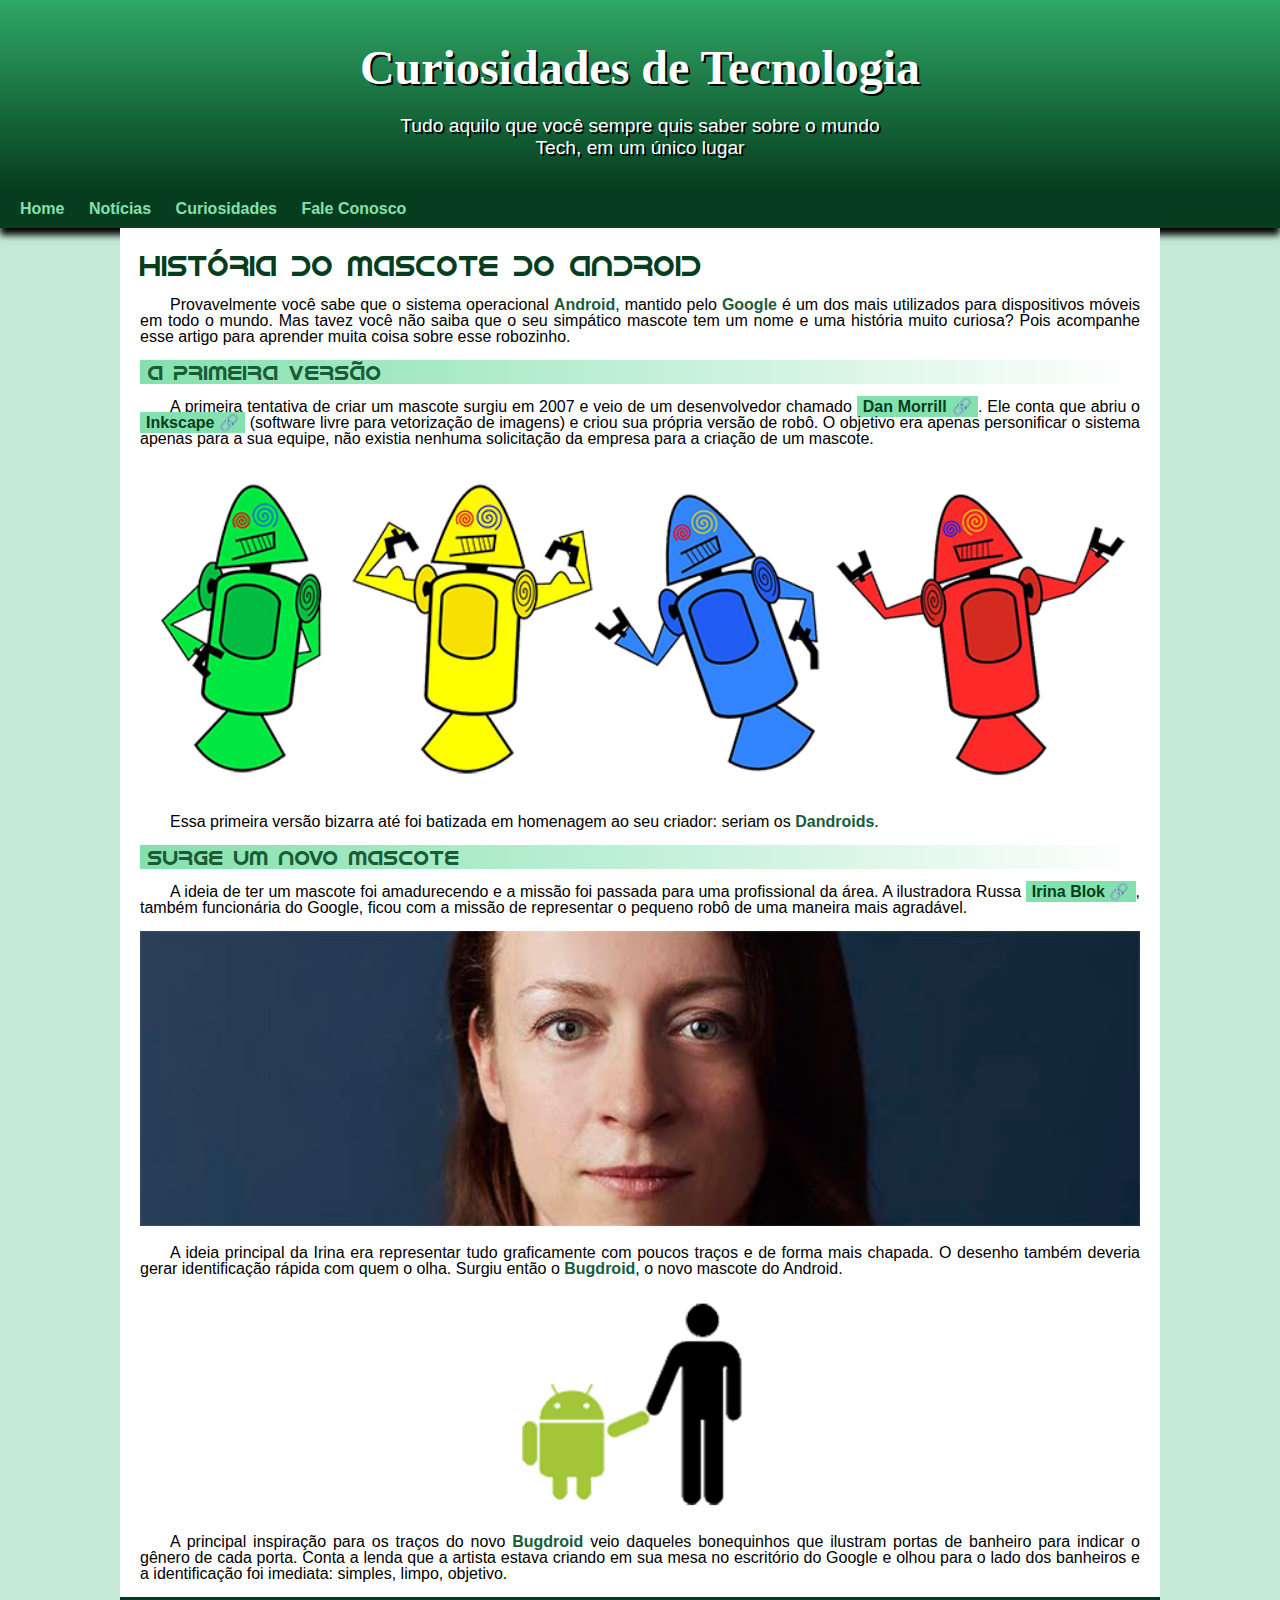
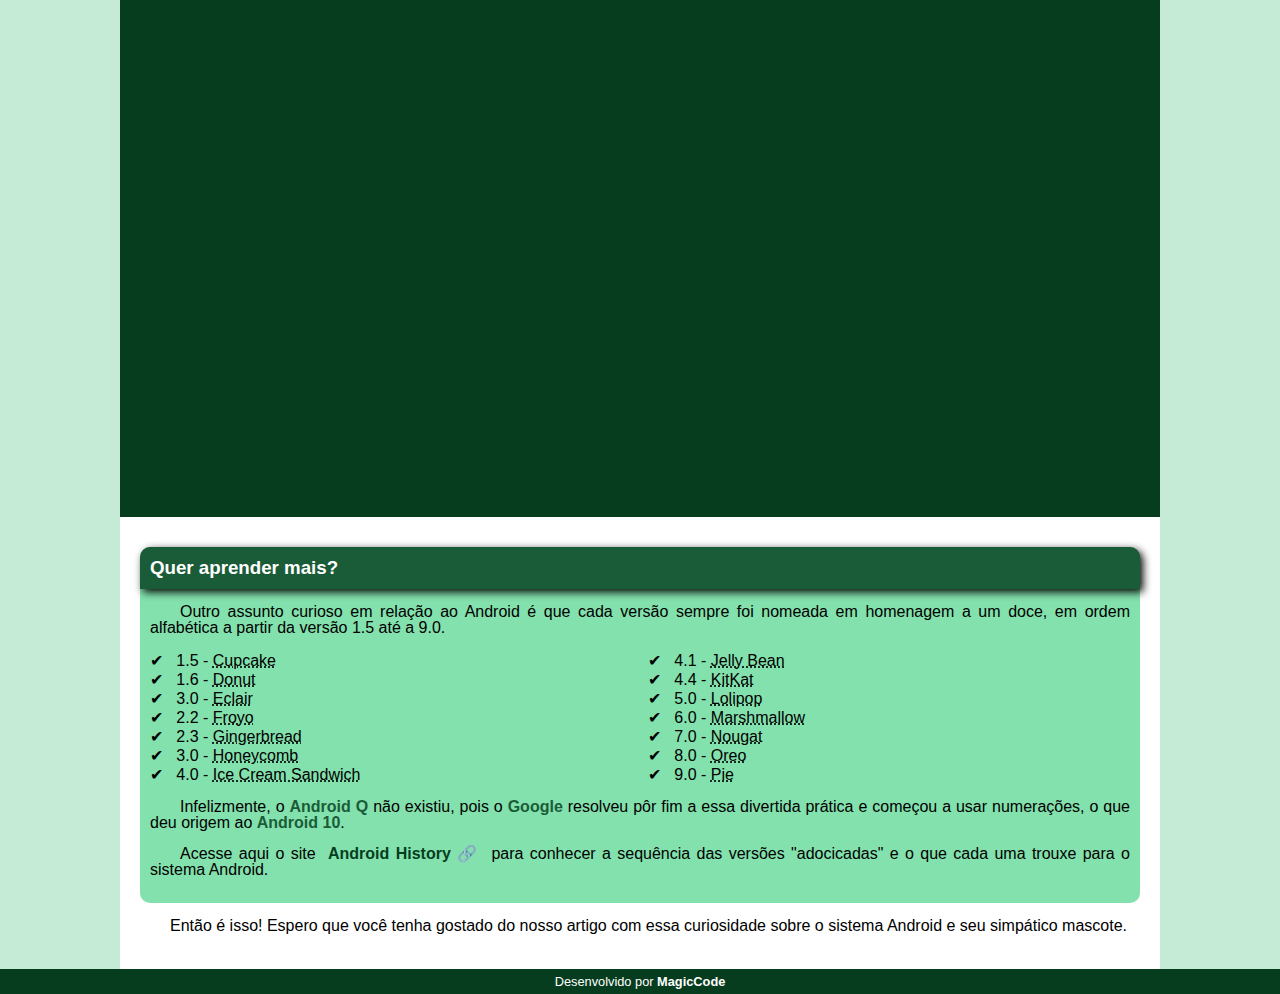
<file: html/desafios/index.html>
<!DOCTYPE html>
<html lang="pt-br">
<head>
    <meta charset="UTF-8">
    <meta name="viewport" content="width=device-width, initial-scale=1.0">
    <title>Como surgiu o mascote do androide?
    </title>
    <link rel="shortcut icon" href="pacote-projeto-d010/imagens/favicon.ico" type="image/x-icon">
    <link rel="stylesheet" href="pacote-projeto-d010/estilo/estilo.css">

</head>
<body>
    <header><h1>Curiosidades de Tecnologia</h1>
        <p>Tudo aquilo que você sempre quis saber sobre o mundo Tech,
             em um único lugar
        </p>
    </header>
    <nav> <a href="#">Home</a>
            <a href="#">Notícias</a>
            <a href="#">Curiosidades</a>
            <a href="#">Fale Conosco</a>
    </nav>
        
    
    
    <main> 
        <h1>História do Mascote do Android</h1>

        <p>
            Provavelmente você sabe que o sistema operacional <strong>Android</strong>, mantido pelo <strong>Google</strong> é um dos mais utilizados para dispositivos móveis em todo o mundo. Mas tavez você não saiba que o seu simpático mascote tem um nome e uma história muito curiosa? Pois acompanhe esse artigo para aprender muita coisa sobre esse robozinho.
        </p>

        <h2>
            A primeira versão
        </h2>

        <p>
            A primeira tentativa de criar um mascote surgiu em 2007 e veio de um desenvolvedor chamado <a href="https://androidcommunity.com/dan-morrill-shows-us-the-android-mascot-that-almost-was-20130103/" target="_blank" class="externo">Dan Morrill</a>. Ele conta que abriu o <a href="https://pt.wikipedia.org/wiki/Inkscape" target="_blank" class="externo">Inkscape</a> (software livre para vetorização de imagens) e criou sua própria versão de robô. O objetivo era apenas personificar o sistema apenas para a sua equipe, não existia nenhuma solicitação da empresa para a criação de um mascote.
        </p>
        <picture>
            <source media="(max-width: 600px )" srcset="pacote-projeto-d010/imagens/dan-droids-pq.png">
            <img src="pacote-projeto-d010/imagens/dan-droids.png" alt="primeiro mascote do androide">
        </picture>

        <p>
            Essa primeira versão bizarra até foi batizada em homenagem ao seu criador: seriam os <strong>Dandroids</strong>.
        </p>

        <h2>
            Surge um novo mascote
        </h2>

        <p>
            A ideia de ter um mascote foi amadurecendo e a missão foi passada para uma profissional da área. A ilustradora Russa <a href="https://www.irinablok.com/" target="_blank" class="externo">Irina Blok</a>, também funcionária do Google, ficou com a missão de representar o pequeno robô de uma maneira mais agradável.
        </p>
        <picture>
            <source media="(max-width: 600px)" srcset="pacote-projeto-d010/imagens/irina-blok-pq.jpg">
            <img src="pacote-projeto-d010/imagens/irina-blok.jpg" alt="Irina Blok, criadora do Bugdroid">
        </picture>

        
        <p>
    
            A ideia principal da Irina era representar tudo graficamente com poucos traços e de forma mais chapada. O desenho também deveria gerar identificação rápida com quem o olha. Surgiu então o <strong>Bugdroid</strong>, o novo mascote do Android.
    
        </p>
        

        <img src="pacote-projeto-d010/imagens/bugdroid.png" class="pequena" alt="Bugdroid">
        
        <p>
            A principal inspiração para os traços do novo <strong>Bugdroid</strong> veio daqueles bonequinhos que ilustram portas de banheiro para indicar o gênero de cada porta. Conta a lenda que a artista estava criando em sua mesa no escritório do Google e olhou para o lado dos banheiros e a identificação foi imediata: simples, limpo, objetivo.
        </p>
        <div class="video">
            <iframe width="560" height="315" src="https://www.youtube.com/embed/l2UDgpLz20M?si=wS0CNlLv8qPjlUXa" title="YouTube video player" frameborder="0" allow="accelerometer; autoplay; clipboard-write; encrypted-media; gyroscope; picture-in-picture; web-share" referrerpolicy="strict-origin-when-cross-origin" allowfullscreen></iframe>
        </div>

        
        
        <aside> 
            <h3>
                Quer aprender mais?
            </h3> 

            <p>
                Outro assunto curioso em relação ao Android é que cada versão sempre foi nomeada em homenagem a um doce, em ordem alfabética a partir da versão 1.5 até a 9.0.
            </p>

            <ul>
                <li>
                    1.5 - <abbr title="Bolo de copo">Cupcake</abbr>
                </li>
                <li>
                    1.6 - <abbr title="Rosquinha">Donut</abbr>
                </li>
                <li>
                    3.0 - <abbr title="Bomba">Eclair</abbr>
                </li>
                <li>
                    2.2 - <abbr title="Iogurte congelado">Froyo</abbr>
                </li>
                <li>
                    2.3 - <abbr title="Biscoito de Gengibre">Gingerbread</abbr>
                </li>
                <li>
                    3.0 - <abbr title="Favo de mel">Honeycomb</abbr>
                </li>
                <li>
                    4.0 - <abbr title="Sanduiche de sorvete">Ice Cream Sandwich</abbr>
                </li>
                <li>
                    4.1 - <abbr title="Jujuba">Jelly Bean</abbr>
                </li>
                <li>
                    4.4 - <abbr title="KitKat">KitKat</abbr>
                </li>
                <li>
                    5.0 - <abbr title="Pirulito">Lolipop</abbr>
                </li>
                <li>
                    6.0 - <abbr title="Marshmallow">Marshmallow</abbr>
                </li>
                <li>
                    7.0 - <abbr title="Torrone">Nougat</abbr>
                </li>
                <li>
                    8.0 - <abbr title="Oreo">Oreo</abbr>
                </li>
                <li>
                    9.0 - <abbr title="Torta">Pie</abbr>
                </li>
            </ul>

            <p>
                Infelizmente, o <strong>Android Q </strong>não existiu, pois o <strong>Google</strong> resolveu pôr fim a essa divertida prática e começou a usar numerações, o que deu origem ao <strong>Android 10</strong>.
            </p>

            <p>
                Acesse aqui o site <a href="https://www.android.com/intl/pt_br/what-is-android/" target="_blank" class="externo">Android History</a> para conhecer a sequência das versões "adocicadas" e o que cada uma trouxe para o sistema Android.
            </p>
        </aside>
        <p>
            Então é isso! Espero que você tenha gostado do nosso artigo com essa curiosidade sobre o sistema Android e seu simpático mascote.
        </p>
            
        

    </main>
    <footer>
        <p>Desenvolvido por <strong>MagicCode</strong>
        </p>
    </footer>
    
</body>
</html>
</file>
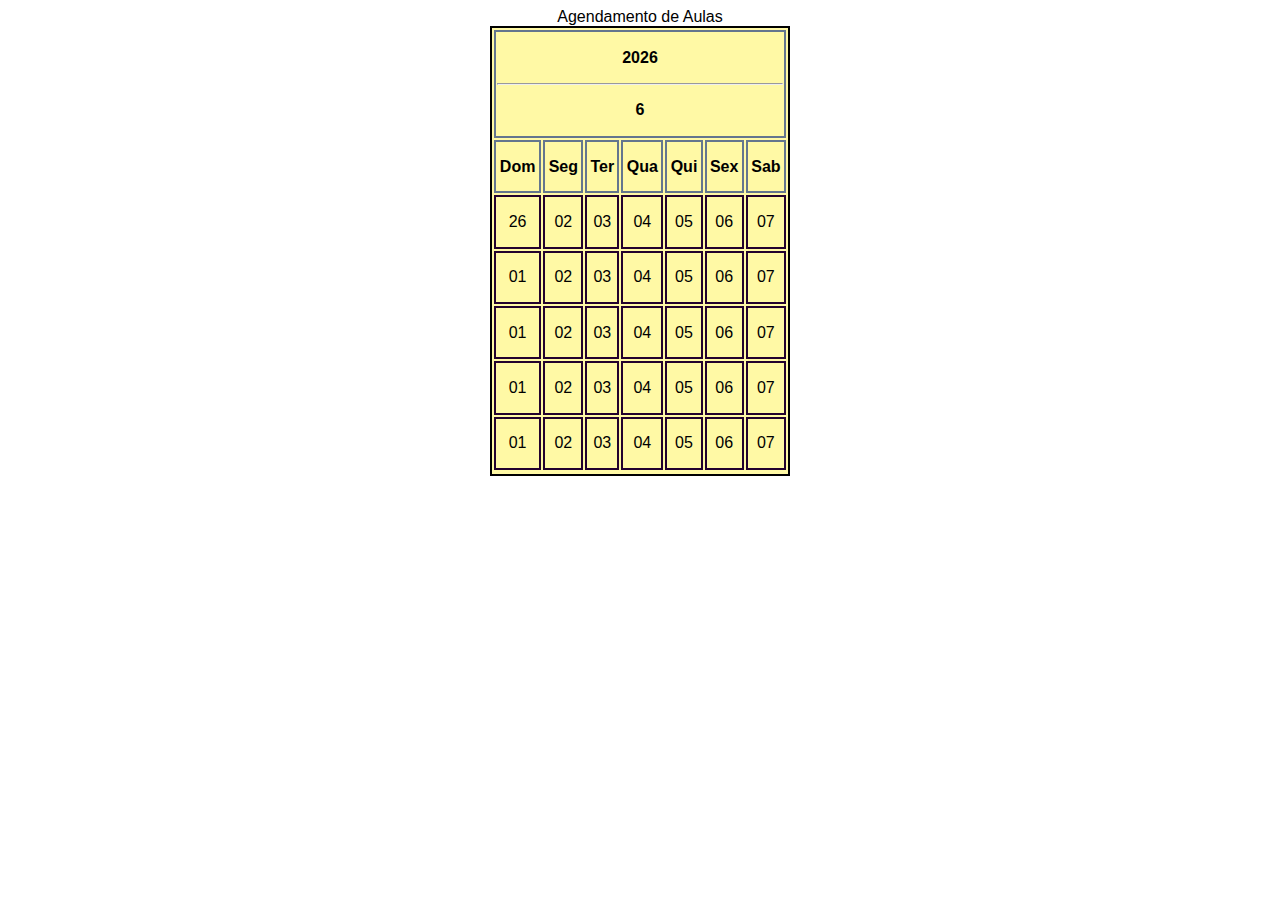
<file: html/yogaclub/agendamento/agendamento.html>
<!DOCTYPE html>
<html lang="pt-br">
<head>
    <meta charset="UTF-8">
    <meta name="viewport" content="width=device-width, initial-scale=1.0">
    <title>Agendamento de aulas</title>
    <link rel="stylesheet" href="agenda.css">
</head>
<body>
    <table>
        <caption>
            Agendamento de Aulas 
        </caption>
        <thead>
            <tr>
                <th colspan="7n">
                    <p id="ano">Ano</p>
                    <hr>
                    <p id="mes">Mês</p>
                </th>
            </tr>
            
        </thead>
        <tbody>
            <tr id="sem">
                <th>Dom</th>
                <th>Seg</th>
                <th>Ter</th>
                <th>Qua</th>
                <th>Qui</th>
                <th>Sex</th>
                <th>Sab</th>
            </tr>
            <tr id="sem1">
                <td id="s1d1">01</td>
                <td id="s1d2">02</td>
                <td id="s1d3">03</td>
                <td id="s1d4">04</td>
                <td id="s1d5">05</td>
                <td id="s1d6">06</td>
                <td id="s1d7">07</td>
            </tr>
            <tr id="sem2">
                <td id="s2d1">01</td>
                <td id="s2d2">02</td>
                <td id="s2d3">03</td>
                <td id="s2d4">04</td>
                <td id="s2d5">05</td>
                <td id="s2d6">06</td>
                <td id="s2d7">07</td>
            </tr>
            <tr id="sem3">
                <td id="s3d1">01</td>
                <td id="s3d2">02</td>
                <td id="s3d3">03</td>
                <td id="s3d4">04</td>
                <td id="s3d5">05</td>
                <td id="s3d6">06</td>
                <td id="s3d7">07</td>
            </tr>
            <tr id="sem4">
                <td id="s4d1">01</td>
                <td id="s4d2">02</td>
                <td id="s4d3">03</td>
                <td id="s4d4">04</td>
                <td id="s4d5">05</td>
                <td id="s4d6">06</td>
                <td id="s4d7">07</td>
            </tr>
            <tr id="sem5">
                <td id="s5d1">01</td>
                <td id="s5d2">02</td>
                <td id="s5d3">03</td>
                <td id="s5d4">04</td>
                <td id="s5d5">05</td>
                <td id="s5d6">06</td>
                <td id="s5d7">07</td>
            </tr>

        </tbody>
        <tfoot>

        </tfoot>
    </table>
    <script src="agenda.js"></script>
</body>
</html>
</file>
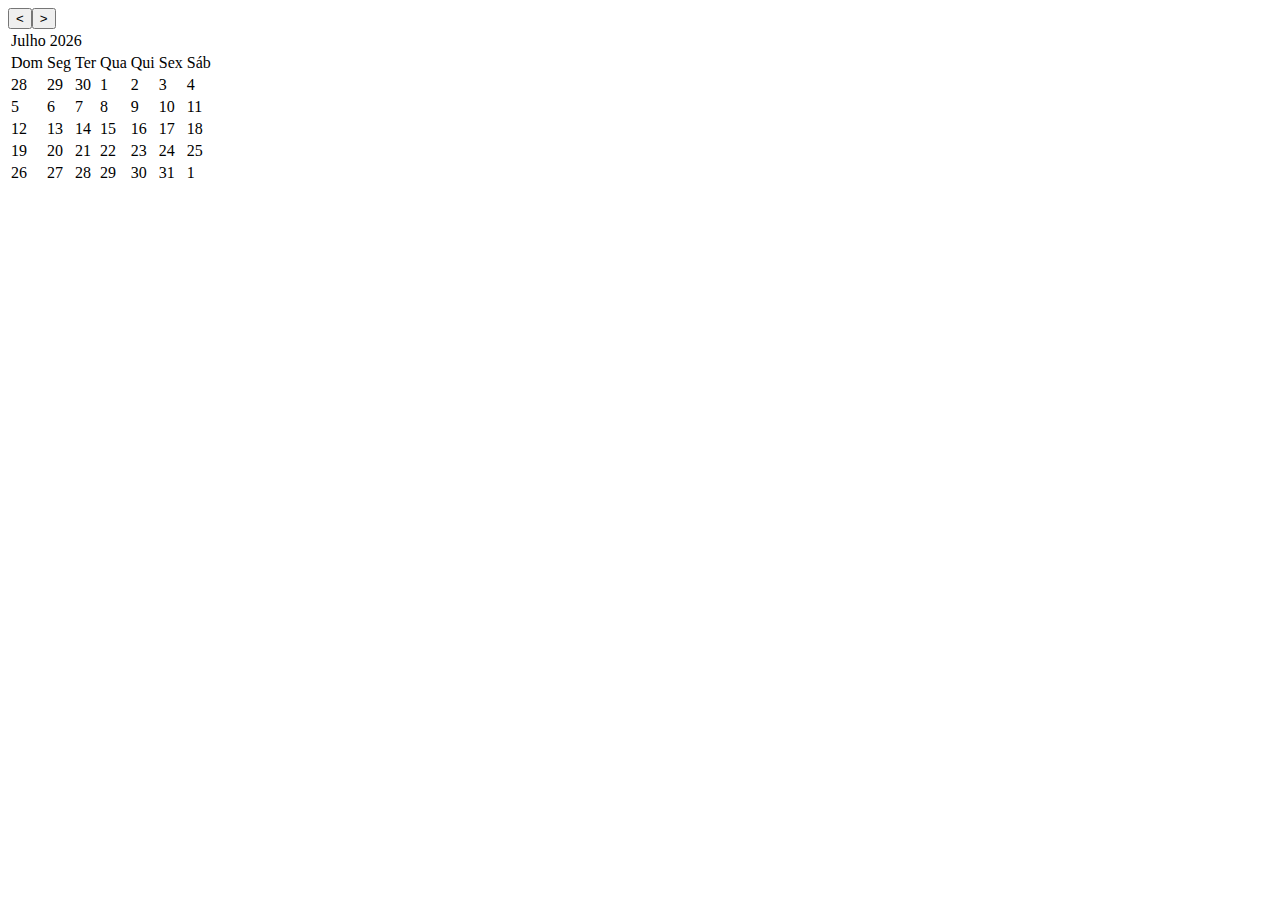
<file: html/yogaclub/agendamento2/agendamento.html>
<!DOCTYPE html>
<html lang="pt-br">
<head>
    <meta charset="UTF-8">
    <meta name="viewport" content="width=device-width, initial-scale=1.0">
    <title>Calendário</title>
    <script src="stile.css"></script>
</head>
<body>
    <div id="calendario"></div>
    <script src="script.js"></script>
    
</body>
</html>
</file>
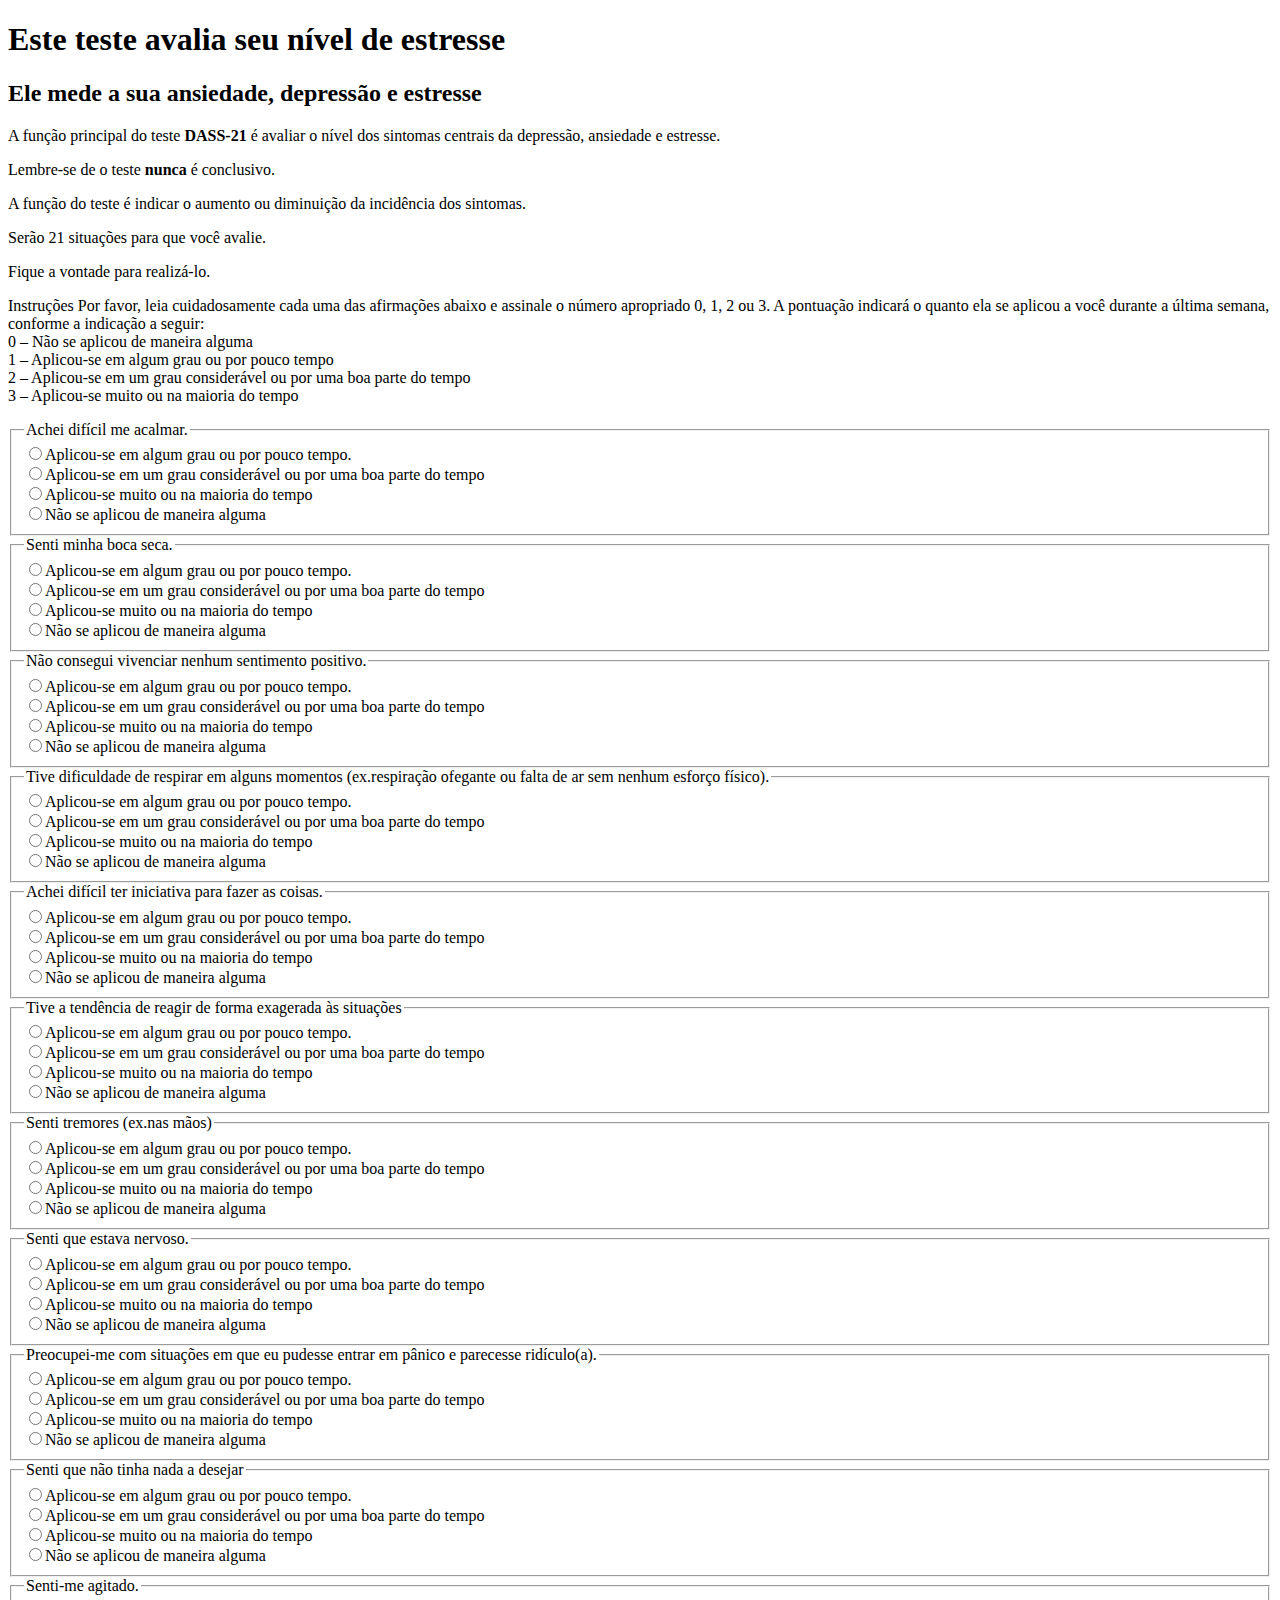
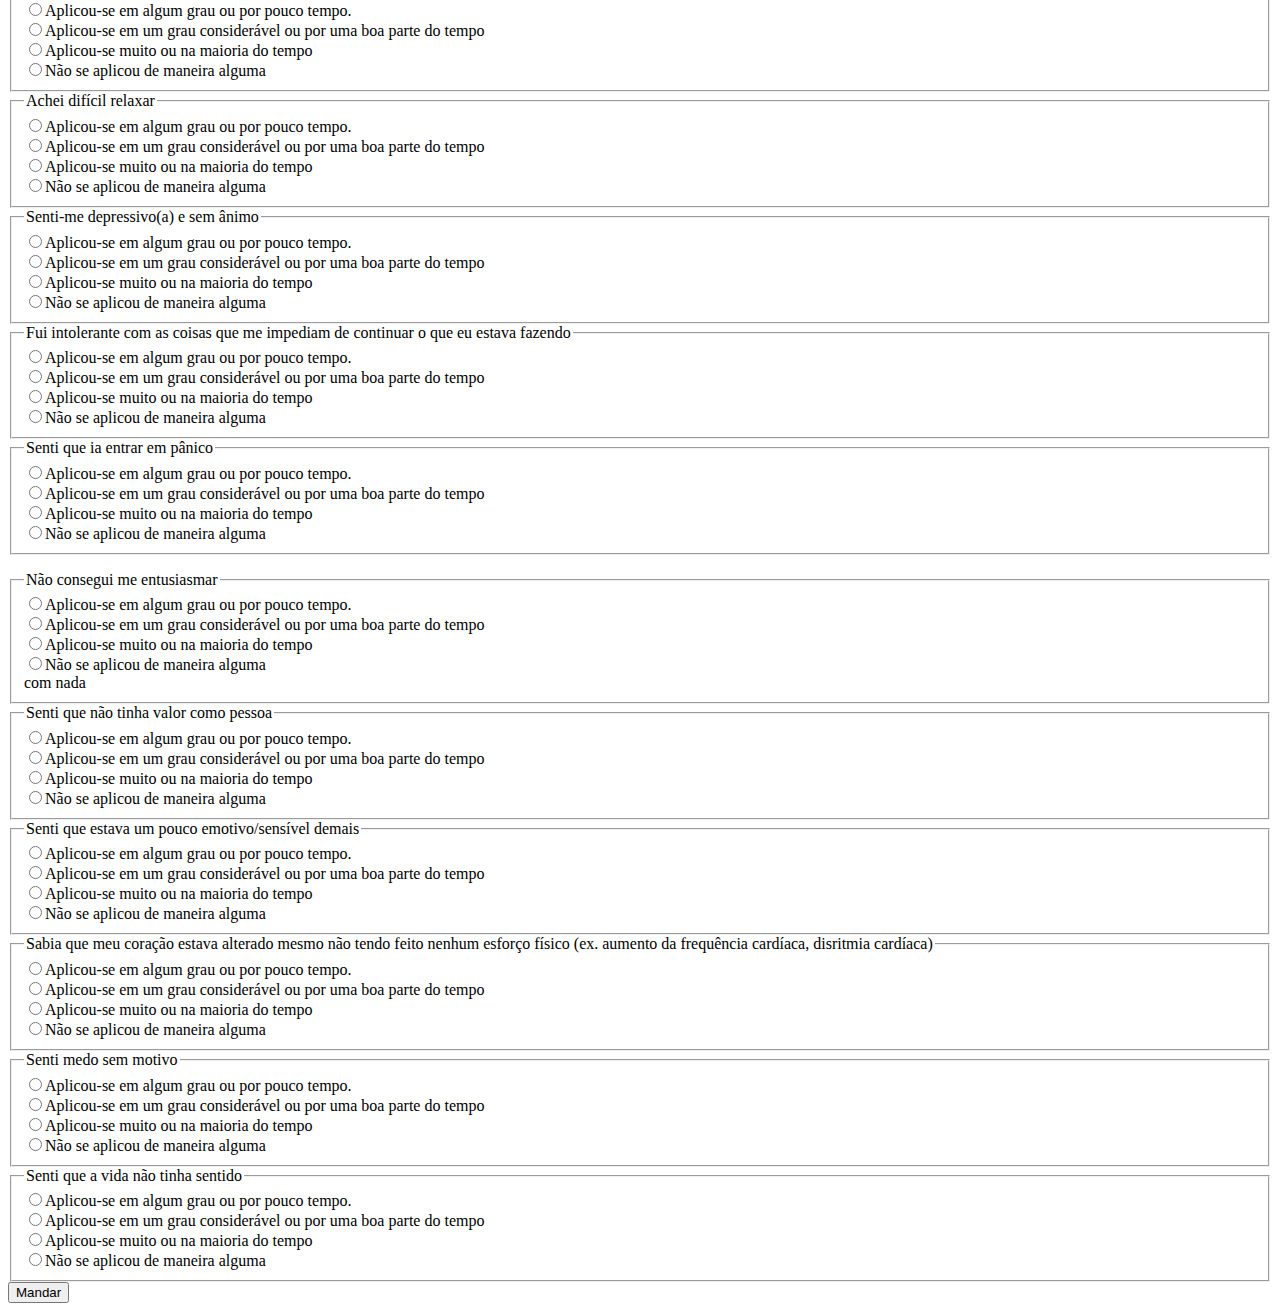
<file: html/yogaclub/estresse/teste-de-estresse.html>
<!DOCTYPE html>
<html lang="pt-br">
<head>
    <meta charset="UTF-8">
    <meta name="viewport" content="width=
    , initial-scale=1.0">
    <title>Avalie o quanto o Yoga atua sobre seu estresse</title>
    <link rel="stylesheet" href="estresse.css">
</head>
<body>
    <header> <!--Formulário de Estresse-->
        <h1>Este teste avalia seu nível de estresse</h1>
        <h2>
            Ele mede a  sua ansiedade, depressão e estresse
        </h2>
    </header>
    <nav>

    </nav>
    <main>
        <section>
            <p>
                A função principal do teste <strong>DASS-21</strong> é avaliar o nível dos sintomas centrais da depressão, ansiedade e estresse. 
            </p>
        </section>
        <form action="" method="post">
            <p>Lembre-se de o teste <strong>nunca</strong> é conclusivo.</p>
            <p>
                A função do teste é indicar o aumento ou diminuição da incidência dos sintomas.
            </p>
            <p>
                Serão 21 situações para que você avalie.
            </p>
            <p>
                Fique a vontade para realizá-lo. 
            </p>
            <p>
                Instruções
                
                Por favor, leia cuidadosamente cada uma das afirmações abaixo e assinale o número apropriado 0, 1, 2 ou 3. A pontuação indicará o quanto ela se aplicou a você durante a última semana, conforme a indicação a seguir: <br>
                
                0 – Não se aplicou de maneira alguma <br>

                1 – Aplicou-se em algum grau ou por pouco tempo <br>

                2 – Aplicou-se em um grau considerável ou por uma boa parte do tempo <br>

                3 – Aplicou-se muito ou na maioria do tempo
            </p>
                
            <fieldset> <!--Primeiro campo-->
                <legend>
                    <label for="dass01">Achei difícil me acalmar.</label>
                </legend>
                <input type="radio" name="dass01" value="1">Aplicou-se em algum grau ou por pouco tempo.<br>
                <input type="radio" name="dass01" value="2">Aplicou-se em um grau considerável ou por uma boa parte do tempo<br>
                <input type="radio" name="dass01" value="3">Aplicou-se muito ou na maioria do tempo<br>
                <input type="radio" name="dass01" value="0">Não se aplicou de maneira alguma<br>
            </fieldset>
            <fieldset> <!--Segundo Campo-->
                    <legend>
                        <label for="dass02">Senti minha boca seca.</label>
                    </legend>
                    <input type="radio" name="dass02" value="1">Aplicou-se em algum grau ou por pouco tempo.<br>
                    <input type="radio" name="dass02" value="2">Aplicou-se em um grau considerável ou por uma boa parte do tempo<br>
                    <input type="radio" name="dass02" value="3">Aplicou-se muito ou na maioria do tempo<br>
                    <input type="radio" name="dass02" value="0">Não se aplicou de maneira alguma<br>
            </fieldset> 
            <fieldset> <!--Terceiro campo-->
                <legend>
                        <label for="dass03">Não consegui vivenciar nenhum sentimento positivo.</label>
                </legend>
                <input type="radio" name="dass03" value="1">Aplicou-se em algum grau ou por pouco tempo.<br>
                <input type="radio" name="dass03" value="2">Aplicou-se em um grau considerável ou por uma boa parte do tempo<br>
                <input type="radio" name="dass03" value="3">Aplicou-se muito ou na maioria do tempo<br>
                <input type="radio" name="dass03" value="0">Não se aplicou de maneira alguma<br>
            
            </fieldset>   
            <fieldset> <!--Quarto campo-->
                <legend>
                        <label for="dass04">
                            Tive dificuldade de respirar em alguns momentos (ex.respiração ofegante ou falta de ar sem nenhum esforço físico).
                        </label>
                </legend>
                <input type="radio" name="dass04" value="1">Aplicou-se em algum grau ou por pouco tempo.<br>
                <input type="radio" name="dass04" value="2">Aplicou-se em um grau considerável ou por uma boa parte do tempo<br>
                <input type="radio" name="dass04" value="3">Aplicou-se muito ou na maioria do tempo<br>
                <input type="radio" name="dass04" value="0">Não se aplicou de maneira alguma<br>
            </fieldset> 
            <fieldset> <!--Quinto campo-->
                <legend>
                    <label for="dass05">
                         Achei difícil ter iniciativa para fazer as coisas.
                        
                    </label>
                </legend>
                    <input type="radio" name="dass05" value="1">Aplicou-se em algum grau ou por pouco tempo.<br>
                    <input type="radio" name="dass05" value="2">Aplicou-se em um grau considerável ou por uma boa parte do tempo<br>
                    <input type="radio" name="dass05" value="3">Aplicou-se muito ou na maioria do tempo<br>
                    <input type="radio" name="dass05" value="0">Não se aplicou de maneira alguma<br>
            </fieldset>
            <fieldset> <!--Sexto campo-->
                <legend>
                    <label for="dass06">
                        Tive a tendência de reagir de forma exagerada às situações
                    </label>
                </legend>
                    <input type="radio" name="dass06" value="1">Aplicou-se em algum grau ou por pouco tempo.<br>
                    <input type="radio" name="dass06" value="2">Aplicou-se em um grau considerável ou por uma boa parte do tempo<br>
                    <input type="radio" name="dass06" value="3">Aplicou-se muito ou na maioria do tempo<br>
                    <input type="radio" name="dass06" value="0">Não se aplicou de maneira alguma<br>
            </fieldset>  
            <fieldset> <!--Sétimo campo-->
                <legend>
                    <label for="dass07">
                        Senti tremores (ex.nas mãos)
                    </label>
                </legend>    
                    <input type="radio" name="dass07" value="1">Aplicou-se em algum grau ou por pouco tempo.<br>
                    <input type="radio" name="dass07" value="2">Aplicou-se em um grau considerável ou por uma boa parte do tempo<br>
                    <input type="radio" name="dass07" value="3">Aplicou-se muito ou na maioria do tempo<br>
                    <input type="radio" name="dass07" value="0">Não se aplicou de maneira alguma<br>
            </fieldset>
            <fieldset> <!--Oitavo campo-->
                <legend>
                    <label for="dass08">
                         Senti que estava nervoso.
                    </label>
                </legend>
                    <input type="radio" name="dass08" value="1">Aplicou-se em algum grau ou por pouco tempo.<br>
                    <input type="radio" name="dass08" value="2">Aplicou-se em um grau considerável ou por uma boa parte do tempo<br>
                    <input type="radio" name="dass08" value="3">Aplicou-se muito ou na maioria do tempo<br>
                    <input type="radio" name="dass08" value="0">Não se aplicou de maneira alguma<br>
            </fieldset>  
            <fieldset> <!--Nono campo-->
                <legend>
                    <label for="dass09">
                        Preocupei-me com situações em que eu pudesse entrar em pânico e parecesse ridículo(a).
                        
                    </label>
                </legend>
                <input type="radio" name="dass09" value="1">Aplicou-se em algum grau ou por pouco tempo.<br>
                <input type="radio" name="dass09" value="2">Aplicou-se em um grau considerável ou por uma boa parte do tempo<br>
                <input type="radio" name="dass09" value="3">Aplicou-se muito ou na maioria do tempo<br>
                <input type="radio" name="dass09" value="0">Não se aplicou de maneira alguma<br>
            </fieldset>
            <fieldset> <!--Décimo campo-->
                <legend>
                    <label for="dass10">
                        Senti que não tinha nada a desejar
                    </label>
                </legend>
                <input type="radio" name="dass10" value="1">Aplicou-se em algum grau ou por pouco tempo.<br>
                <input type="radio" name="dass10" value="2">Aplicou-se em um grau considerável ou por uma boa parte do tempo<br>
                <input type="radio" name="dass10" value="3">Aplicou-se muito ou na maioria do tempo<br>
                <input type="radio" name="dass10" value="0">Não se aplicou de maneira alguma<br>
            </fieldset>   
            <fieldset> <!--Décimo primeiro campo-->
                <legend>
                    <label for="dass11">
                        Senti-me agitado.
                    </label>
                </legend>
                <input type="radio" name="dass11" value="1">Aplicou-se em algum grau ou por pouco tempo.<br>
                <input type="radio" name="dass11" value="2">Aplicou-se em um grau considerável ou por uma boa parte do tempo<br>
                <input type="radio" name="dass11" value="3">Aplicou-se muito ou na maioria do tempo<br>
                <input type="radio" name="dass11" value="0">Não se  aplicou de maneira alguma<br>
            </fieldset>                
            <fieldset> <!--Décimo segundo campo-->
                <legend>
                    <label for="dass12">
                        Achei difícil relaxar
                    </label>
                </legend>
                <input type="radio" name="dass12" value="1">Aplicou-se em algum grau ou por pouco tempo.<br>
                <input type="radio" name="dass12" value="2">Aplicou-se em um grau considerável ou por uma boa parte do tempo<br>
                <input type="radio" name="dass12" value="3">Aplicou-se muito ou na maioria do tempo<br>
                <input type="radio" name="dass12" value="0">Não se aplicou de maneira alguma<br>
                
            </fieldset>                
            <fieldset><!--Décimo terceiro campo-->
                <legend>
                    <label for="dass13">
                        Senti-me depressivo(a) e sem ânimo
                    </label>
                </legend>
                <input type="radio" name="dass13" value="1">Aplicou-se em algum grau ou por pouco tempo.<br>
                <input type="radio" name="dass13" value="2">Aplicou-se em um grau considerável ou por uma boa parte do tempo<br>
                <input type="radio" name="dass13" value="3">Aplicou-se muito ou na maioria do tempo<br>
                <input type="radio" name="dass13" value="0">Não se aplicou de maneira alguma<br>
            </fieldset>
            <fieldset><!--Décimo quarto campo-->
                <legend>
                    <label for="dass14">
                        Fui intolerante com as coisas que me impediam de continuar o que eu estava fazendo
                    </label>
                </legend>
                <input type="radio" name="dass14" value="1">Aplicou-se em algum grau ou por pouco tempo.<br>
                <input type="radio" name="dass14" value="2">Aplicou-se em um grau considerável ou por uma boa parte do tempo<br>
                <input type="radio" name="dass14" value="3">Aplicou-se muito ou na maioria do tempo<br>
                <input type="radio" name="dass14" value="0">Não se aplicou de maneira alguma<br>
    
            </fieldset>
            <fieldset><!--Décimo quinto campo-->
                <legend>
                    <label for="dass15">
                        Senti que ia entrar em pânico
                    </label>
                </legend>
                <input type="radio" name="dass15" value="1">Aplicou-se em algum grau ou por pouco tempo.<br>
                <input type="radio" name="dass15" value="2">Aplicou-se em um grau considerável ou por uma boa parte do tempo<br>
                <input type="radio" name="dass15" value="3">Aplicou-se muito ou na maioria do tempo<br>
                <input type="radio" name="dass15" value="0">Não se aplicou de maneira alguma<br>
            </fieldset>
            <p>
            <fieldset><!--Décimo sexto campo-->
                <legend>
                    <label for="dass16">
                        Não consegui me entusiasmar 
                    </label>
                </legend>
                <input type="radio" name="dass16" value="1">Aplicou-se em algum grau ou por pouco tempo.<br>
                <input type="radio" name="dass16" value="2">Aplicou-se em um grau considerável ou por uma boa parte do tempo<br>
                <input type="radio" name="dass16" value="3">Aplicou-se muito ou na maioria do tempo<br>
                <input type="radio" name="dass16" value="0">Não se aplicou de maneira alguma<br>com nada
                
            </fieldset>
            <fieldset><!--Décimo sétimo campo-->
              <legend>
                <label for="dass17">
                    Senti que não tinha valor como pessoa
                </label>
              </legend>
            <input type="radio" name="dass17" value="1">Aplicou-se em algum grau ou por pouco tempo.<br>
            <input type="radio" name="dass17" value="2">Aplicou-se em um grau considerável ou por uma boa parte do tempo<br>
            <input type="radio" name="dass17" value="3">Aplicou-se muito ou na maioria do tempo<br>
            <input type="radio" name="dass17" value="0">Não se aplicou de maneira alguma<br>
            </fieldset>
            <fieldset><!--Décimo oitavo campo-->
                <legend>
                    <label for="dass18">
                        Senti que estava um pouco emotivo/sensível demais
                    </label>
                </legend>
                <input type="radio" name="dass18" value="1">Aplicou-se em algum grau ou por pouco tempo.<br>
                <input type="radio" name="dass18" value="2">Aplicou-se em um grau considerável ou por uma boa parte do tempo<br>
                <input type="radio" name="dass18" value="3">Aplicou-se muito ou na maioria do tempo<br>
                <input type="radio" name="dass18" value="0">Não se aplicou de maneira alguma<br>
                
            </fieldset>
            <fieldset><!--Décimo nono campo-->
               <legend>
                   <label for="dass19">
                        Sabia que meu coração estava alterado mesmo não tendo feito nenhum esforço físico (ex. aumento da frequência cardíaca, disritmia cardíaca) 
                   </label>
               </legend>
                <input type="radio" name="dass19" value="1">Aplicou-se em algum grau ou por pouco tempo.<br>
                <input type="radio" name="dass19" value="2">Aplicou-se em um grau considerável ou por uma boa parte do tempo<br>
                <input type="radio" name="dass19" value="3">Aplicou-se muito ou na maioria do tempo<br>
                <input type="radio" name="dass19" value="0">Não se aplicou de maneira alguma<br>
            </fieldset>
            <fieldset><!--Vigésimo campo-->
                <legend>
                    <label for="dass20">
                        Senti medo sem motivo
                    </label>
                </legend>
                <input type="radio" name="dass20" value="1">Aplicou-se em algum grau ou por pouco tempo.<br>
                <input type="radio" name="dass20" value="2">Aplicou-se em um grau considerável ou por uma boa parte do tempo<br>
                <input type="radio" name="dass20" value="3">Aplicou-se muito ou na maioria do tempo<br>
                <input type="radio" name="dass20" value="0">Não se aplicou de maneira alguma<br>
            </fieldset>
            <fieldset><!--Vigèsimo primeiro campo-->
                <legend>
                    <label for="dass21">
                        Senti que a vida não tinha sentido
                    </label>
                </legend>
                <input type="radio" name="dass21" value="1">Aplicou-se em algum grau ou por pouco tempo.<br>
                <input type="radio" name="dass21" value="2">Aplicou-se em um grau considerável ou por uma boa parte do tempo<br>
                <input type="radio" name="dass21" value="3">Aplicou-se muito ou na maioria do tempo<br>
                <input type="radio" name="dass21" value="0">Não se aplicou de maneira alguma<br>
                
            </fieldset>
            <input type="button" value="Mandar">

        </form>
    </main>
    
</body>
</html>
</file>
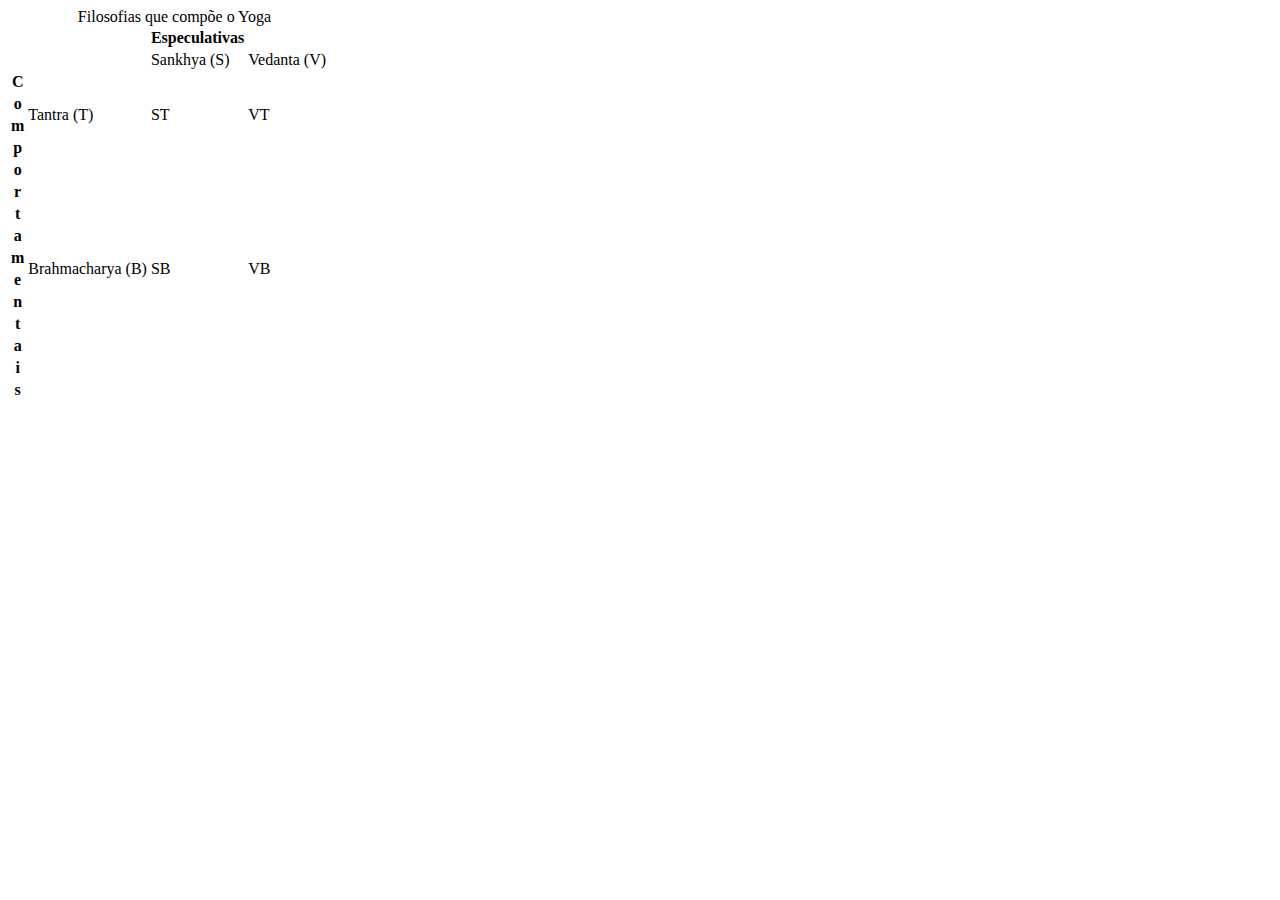
<file: html/yogaclub/filosofias/filosofias-do-yoga.html>
<!DOCTYPE html>
<html lang="pt-br">
<head>
    <meta charset="UTF-8">
    <meta name="viewport" content="width=device-width, initial-scale=1.0">
    <title>Filosofias do Yoga</title>
    <link rel="stylesheet" href"filo.css">
</head>
<body>
    <table>
        <caption>Filosofias que compõe o Yoga</caption>
        <thead>
            <tr>
               <th></th>
               <th></th>
                <th>Especulativas</th>
            </tr>
                     
        </thead>
        <tbody>
            <tr>
                <td></td>
                <td></td>
                <td>Sankhya (S)</td>
                <td>Vedanta (V)</td>
            </tr>
            <tr>
                <th>C</th>
                <td rowspan="4n">Tantra (T)</td>
                <td rowspan="4n">ST</td>
                <td rowspan="4n">VT</td>
            </tr>
            <tr>
                <th>o</th>
                <td></td>
                <td></td>
                <td></td>
            </tr>
            <tr>
                <th>m</th>
                <td></td>
                <td></td>
            </tr>
            <tr>
                <th>p</th>
                <td></td>
                <td></td>
            </tr>
            <tr>
                <th>o</th>
                <td></td>
                <td></td>
            </tr>
            <tr>
                <th>r</th>
                <td></td>
                <td></td>
            </tr>
            <tr>
                <th>t</th>
                <td></td>
                <td></td>
            </tr>
            <tr>
                <th>a</th>
                <td rowspan="4n">Brahmacharya (B)</td>
                <td rowspan="4n">SB</td>
                <td rowspan="4n">VB</td>
            </tr>
            <tr>
                <th>m</th>
                <td></td>
                <td></td>
            </tr>
            <tr>
                <th>e</th>
                <td></td>
                <td></td>
            </tr>
            <tr>
                <th>n</th>
            </tr>
            <tr>
                <th>t</th>
            </tr>
            <tr>
                <th>a</th>
            </tr>
            <tr>
                <th>i</th>
            </tr>
            <tr>
                <th>s</th>
            </tr>

        </tbody>
        <tfoot>

        </tfoot>

    </table>
    
</body>
</html>
</file>
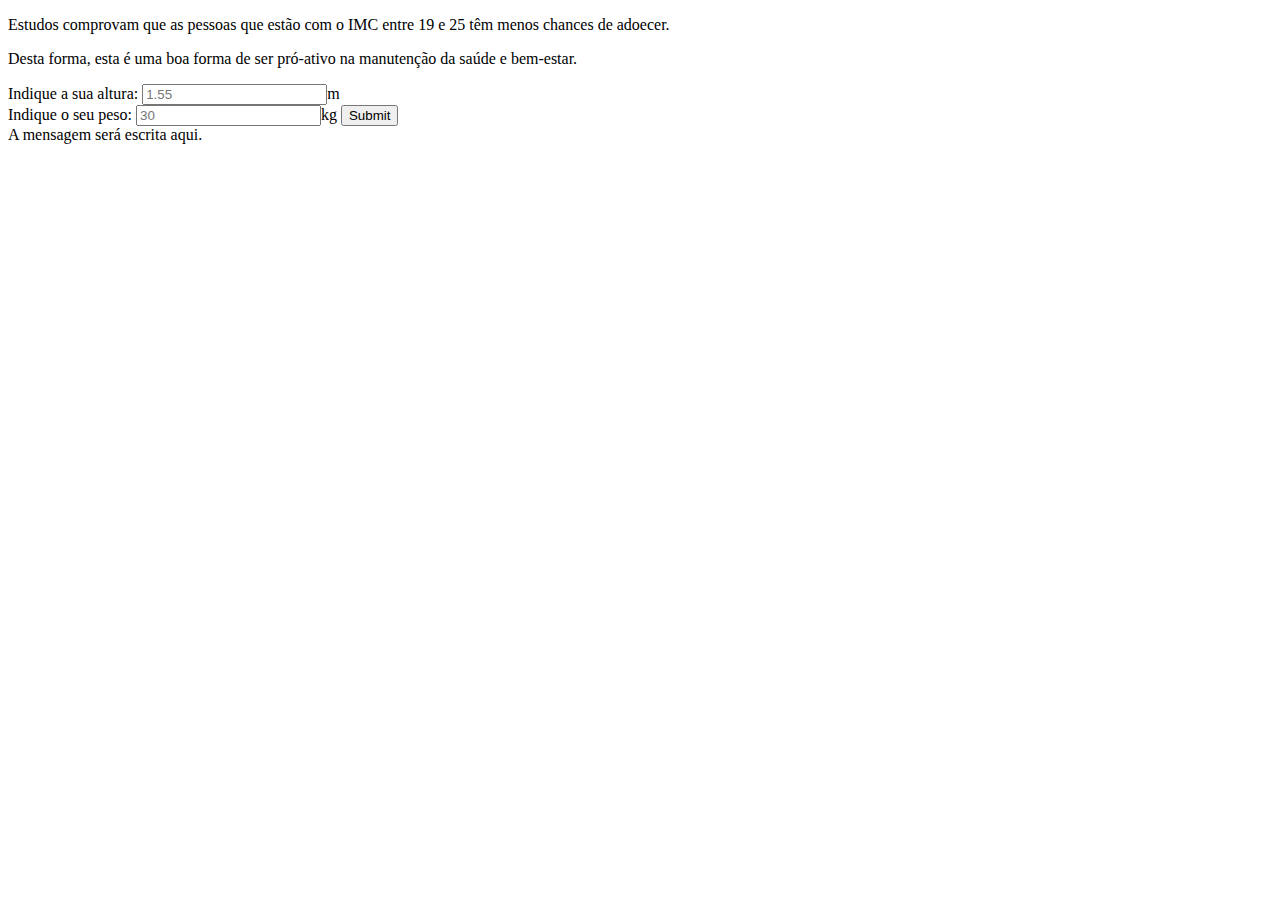
<file: html/yogaclub/imc/imc.html>
<!DOCTYPE html>
<html lang="pt-br">
<head>
    <meta charset="UTF-8">
    <meta name="viewport" content="width=device-width, initial-scale=1.0">
    <title>Calculo do IMC</title>
</head>
<body onload="imc()">
    <article>
        <p>
            Estudos comprovam que as pessoas que estão com o IMC entre 19 e 25 têm menos chances de adoecer.
        </p>
        <p>
            Desta forma, esta é uma boa forma de ser pró-ativo na manutenção da saúde e bem-estar.
        </p>
    </article>
    <form action="" method="post">
        <label for="altura"> Indique a sua altura:</label>
        <input type="number" name="altura" id="altura" placeholder="1.55" size="5px" step=".01">m <br>
        <label for="peso"> Indique o seu peso:</label> <input type="number" name="peso" id="peso" placeholder="30" size="5px">kg
        <input type="submit">
        
    </form>
    <div>
        A mensagem será escrita aqui.

    </div>
   <script src="imc.js">

   </script>
    
</body>
</html>
</file>
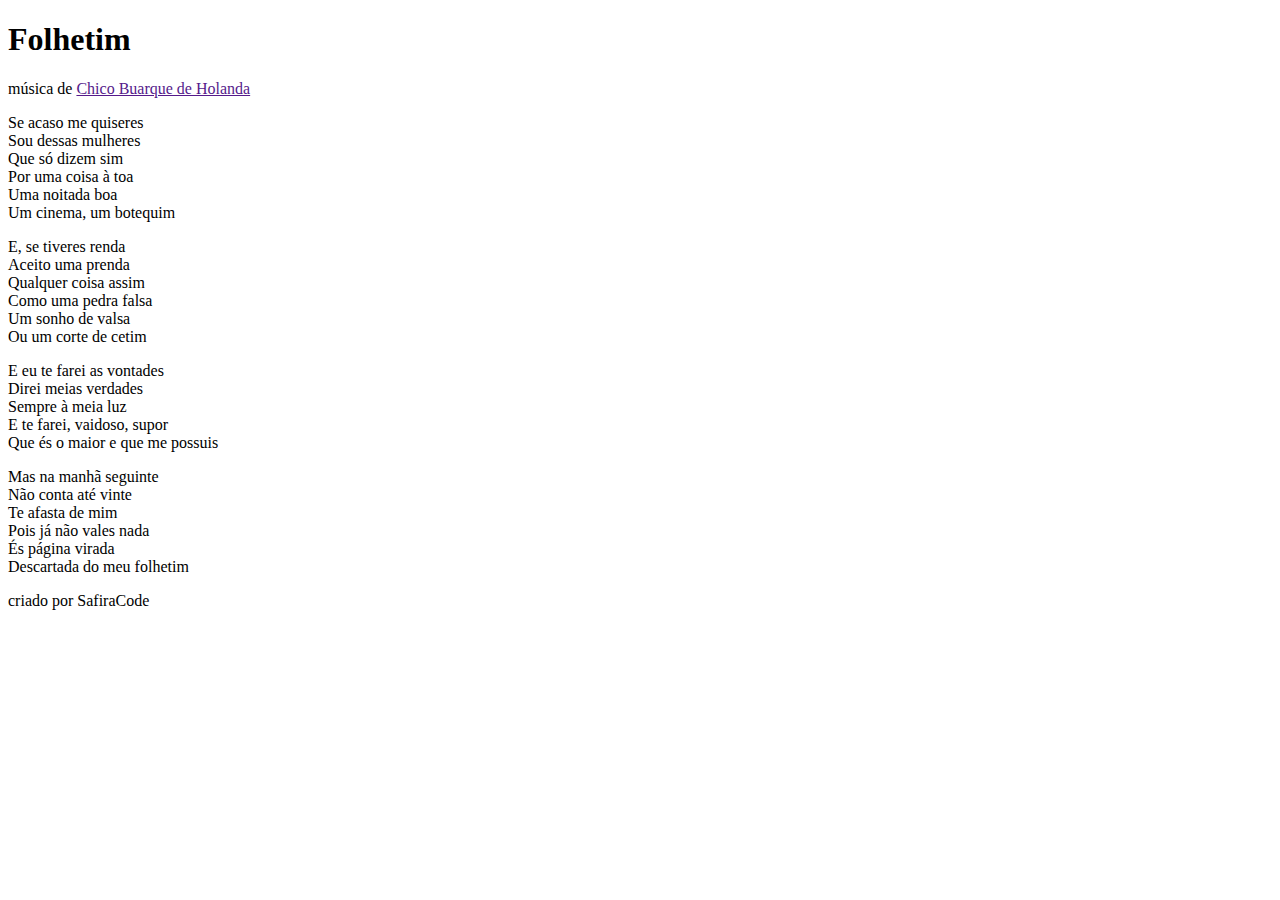
<file: html/yogaclub/projetoyoga/folhetim.html>
<!DOCTYPE html>
<html lang="pt-br">
<head>
    <meta charset="UTF-8">
    <meta name="viewport" content="width=device-width, initial-scale=1.0">
    <title>Folhetim</title>
    <link rel="stylesheet" href="folhetim.css">
</head>
<body>
    <header>
        <h1>Folhetim</h1>
        <P>música de <a href="">Chico Buarque de Holanda</a></P>

    </header>
    <main>
        <p>
            Se acaso me quiseres <br>
            Sou dessas mulheres <br>
            Que só dizem sim <br>
            Por uma coisa à toa <br>
            Uma noitada boa <br>
            Um cinema, um botequim
        </p>

        <p>
            E, se tiveres renda <br>
            Aceito uma prenda <br>
            Qualquer coisa assim <br>
            Como uma pedra falsa <br>
            Um sonho de valsa <br>
            Ou um corte de cetim
        </p>

        <p>
            E eu te farei as vontades <br>
            Direi meias verdades <br>
            Sempre à meia luz <br>
            E te farei, vaidoso, supor <br>
            Que és o maior e que me possuis
        </p>

        <p>
            Mas na manhã seguinte <br>
            Não conta até vinte <br>
            Te afasta de mim <br>
            Pois já não vales nada <br>
            És página virada <br>
            Descartada do meu folhetim
        </p>
    </main>
    <footer>
        criado por SafiraCode
    </footer>
    
</body>
</html>
</file>
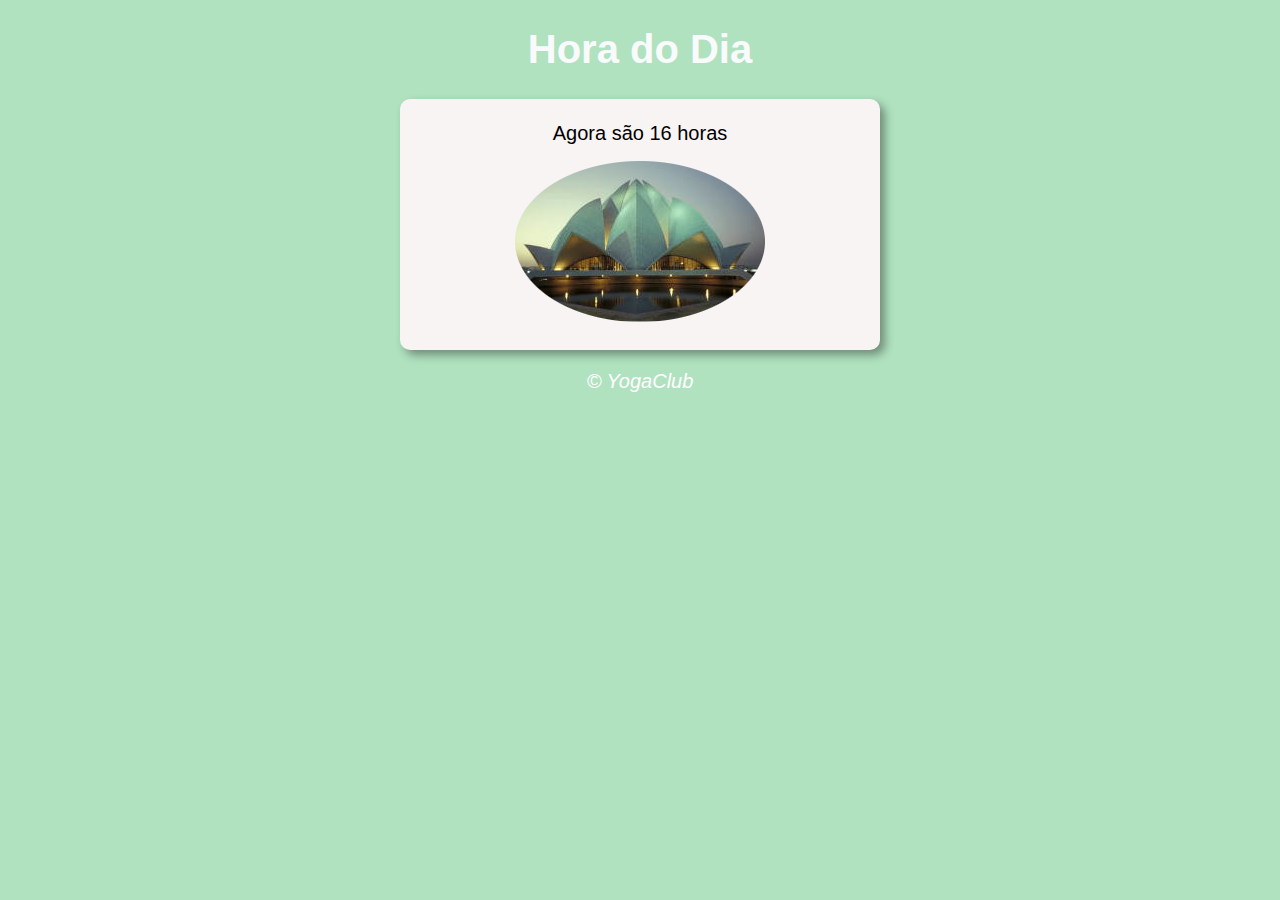
<file: html/js/ex/ex14/horadodia.html>
<!DOCTYPE html>
<html lang="pt-br">
<head>
    <meta charset="UTF-8">
    <meta name="viewport" content="width=device-width, initial-scale=1.0">
    <title>Hora do Dia</title>
    <link rel="stylesheet" href="style.css">
</head>
<body onload="carregar()">
        <header>
            <h1>Hora do Dia</h1>
        </header>
        <section>
            <div id="msg">
                Aqui vai aparecer a mensagem ...

            </div>
            <div id="foto">
                <img id="imagem" src="img/fotobomdia.png" alt="Foto do dia">
            </div>

        </section>
        <footer>
            <p>&copy; YogaClub</p>
        </footer>
        <script src="script.js"></script>
    
</body>
</html>
</file>
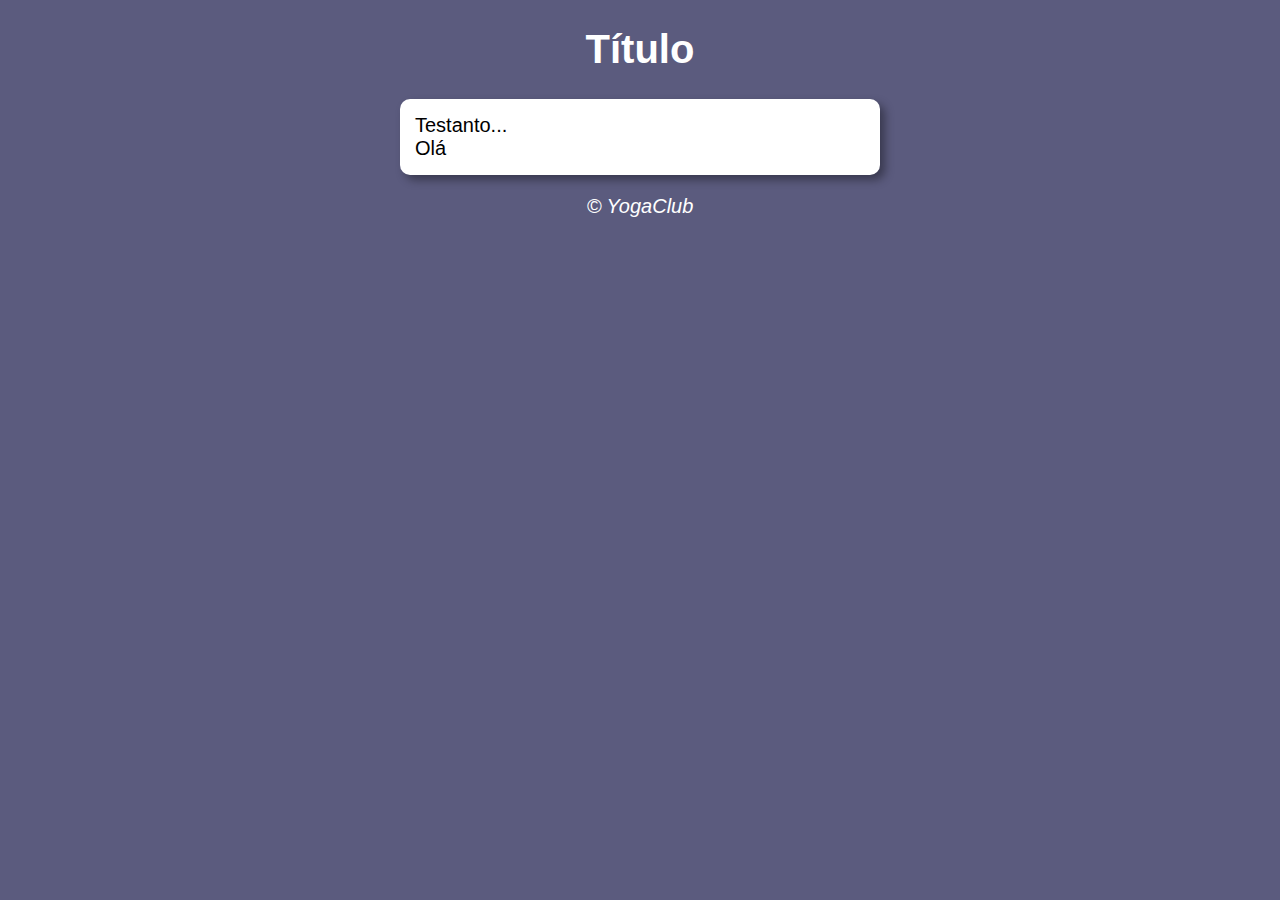
<file: html/js/ex/modelo/modelo.html>
<!DOCTYPE html>
<html lang="pt-br">
<head>
    <meta charset="UTF-8">
    <meta name="viewport" content="width=device-width, initial-scale=1.0">
    <title>Modelo de Exercício</title>
    <link rel="stylesheet" href="style.css">
</head>
<body>
        <header>
            <h1>Título</h1>
        </header>
        <section>
            <div>
                Testanto...
            </div>
            <div>
                Olá
            </div>

        </section>
        <footer>
            <p>&copy; YogaClub</p>
        </footer>
        <script src="script.js"></script>
    
</body>
</html>
</file>
<file: html/desafios/pacote-projeto-d010/estilo/estilo.css>
@charset "UTF-8";
@import url('https://fonts-googleapis.com/css2?family=Bebas+Neue&display=swap');

@font-face{
    font-family: 'Android';
    src: url('../fontes/idroid.otf') format('opentype');
    font-weight: normal;
}
:root {
    --cor0: #c5ebd6;
    --cor1: #83e1ad;
    --cor2: #3ddc84;
    --cor3: #2fa866;
    --cor4: #1a5c37;
    --cor5: #063d1e;

    --fonte-padrao: Arial, Verdana, Helvetica, sans-serif;
    --fonte-destaque:'Bebas Neue', cursive;
    --fonte-android: 'Android', cursive;

}
* {
    margin: 0px;
    padding: 0px;
}
body {
    background-color: var(--cor0);
    font-family: var(--fonte-padrao);
} 
a.externo::after{
    content: '\00A0\1F517';
}

header{
    background-image: linear-gradient(to bottom, var(--cor3), var(--cor5));
    min-height: 150px;
    text-align: center;
    padding-top: 40px;
}
header > h1 {
    color: white;
    font-family: var(--fonte-destaque);
    font-size: 3em;
    font-weight: bold;
    margin-bottom: 20px;
    text-shadow: 2px 2px 0px rgb(0, 0, 0.267);
    
}
header > p {
    color: white;
    font-family: var(--fonte-padrao);
    font-size: 1.2em;
    max-width: 500px;
    margin: auto;
    padding-bottom: 20px;
    padding-left: 10px;
    padding-right: 10px;
    text-shadow: 2px 2px 0px rgb(0, 0, 0.267);

}
nav {
    background-color: var(--cor5);
    padding: 10px;
    box-shadow: 0px 7px 7px rgb(0, 0, 0.363);
}

nav > a {
    color: var(--cor1);
    padding: 10px;
    text-decoration: none;
    font-weight: bold;
    transition: .5s;
    
}
nav > a:hover {
    background-color: var(--cor3);
    color: var(--cor5);
}
main {
    background-color: white;
    margin: auto;
    min-width: 300px;
    max-width: 1000px;
    padding: 20px;

}
main h1 {
    color: var(--cor5);
    font-family: var(--fonte-android);
    font-weight: normal;
    font-size: 1.8em;
}

main h2 {
    font-family: var(--fonte-android);
    color: var(--cor4);
    font-size: 1.3em;
    font-weight: normal;
    background-image: linear-gradient(to right, var(--cor1), transparent);
    text-indent: 8px;
}
main p {
    margin: 15px 0px;
    text-align: justify;
    text-indent: 30px;
    font-size: 1em;
    line-height: 1em;
}
main strong {
    color: var(--cor4);
    font-weight: bold;
}
main a {
    text-decoration: none;
    font-weight: bold;
    color: var(--cor5);
    background-color: var(--cor1);
    padding: 2px 6px;
}
main a:hover {
    text-decoration: underline;
    color: var(--cor4);
}
main img {
    width: 100%;
    
}
main img.pequena {
    max-width: 350px;
    display:block;
    margin:auto;
}
div.video{
    background-color: var(--cor5);
    margin: 0px -20px 30px -20px;
    padding: 20px;
    padding-bottom: 50%;
    position: relative;
}
div.video > iframe{
    position: absolute;
    top: 5%;
    left: 5%;
    width: 90%;
    height: 90%;
}
aside{
    background-color: var(--cor1);
    padding: 10px;
    border-radius: 10px;
}
aside > h3{
    background-color: var(--cor4);
    color: white;
    padding: 10px;
    margin: -10px -10px 0px -10px;
    border-radius: 10px 10px 0px 0px;
    box-shadow: 3px 3px 8px black;
}
aside > ul {
    list-style-position: inside;
    list-style-type: '\2714\00A0\00A0';
    columns: 2;

}
footer{
    background-color: var(--cor5);
    color: white;
    text-align: center;
    font-size: .8em;
    padding: 5px;
}
footer > p > a {
    text-decoration: underline;
    color: var(--cor1);
}
</file>
<file: html/yogaclub/agendamento/agenda.css>
@charset "UTF-8";
:root {
    --cor-texto: #000000;
    --cor-texto02: #23022e;
    --cor-texto03: #3E442B;
    --cor-fundo02: #fff9a5;
    --cor-fundo: #ffffff;
    --cor-detalhe: #F8931F;
    --cor-botoes02: #B6BBCE;
    --cor-botoes03: #009FC7;
    --cor-destaque: #64768E;


    --fonte-titulo:Ubuntu, sans-serif;
    --fonte-subtitulo: Cantarell, sans-serif;
    --fonte-texto: 'Helvetica Reue', Arial, sans-serif;

}

table {
    
    border: 2px solid var(--cor-texto);
    background-color: var(--cor-fundo02);
    font-family: var(--fonte-titulo);
    margin: auto;
    height: 450px;
    width: 300px;
    text-align: center;
}
td {
    border: 2px solid var(--cor-texto02);
    font-family: var(--fonte-texto);
}
th {
    border: 2px solid var(--cor-destaque);
    font-family: var(--fonte-subtitulo);
}
</file>
<file: html/yogaclub/estresse/estresse.css>
@charset "UTF-8";
:root {
    --cor-texto: #000000;
    --cor-texto02: #23022e;
    --cor-texto03: #3E442B;
    --cor-fundo02: #fff9a5;
    --cor-fundo: #ffffff;
    --cor-detalhe: #F8931F;
    --cor-botoes02: #B6BBCE;
    --cor-botoes03: #009FC7;
    --cor-destaque: #64768E;


    --fonte-titulo:Ubuntu, sans-serif;
    --fonte-subtitulo: Cantarell, sans-serif;
    --fonte-texto: 'Helvetica Reue', Arial, sans-serif;

}
h1 {
    font-family: --var(--fonte-titulo);
    
}
</file>
<file: html/yogaclub/projetoyoga/folhetim.css>
@charset "UTF-8";

:root {
    --cor-texto: #000000;
    --cor-texto02: #23022e;
    --cor-texto03: #3E442B;
    --cor-fundo02: #fff9a5;
    --cor-fundo: #ffffff;
    --cor-detalhe: #F8931F;
    --cor-botoes02: #B6BBCE;
    --cor-botoes03: #009FC7;
    --cor-destaque: #64768E;

    --fonte-titulo:Ubuntu, sans-serif;
    --fonte-subtitulo: Cantarell, sans-serif;
    --fonte-texto: 'Helvetica Reue', Arial, sans-serif;

}
</file>
<file: html/js/ex/ex14/style.css>
body {
    background-color: rgb(249, 249, 250);
    font: normal 15pt Arial;
}
header {
    color: rgb(249, 250, 252);
    text-align: center;
    
}
section {
    
    background-color: rgb(248, 244, 244);
    border-radius: 10px;
    padding: 15px;
    width: 450px;
    margin: auto;
    box-shadow: 5px 5px 10px rgba(0, 0, 0, 0.377);
}
div {
    text-align: center;
    padding: 8px;
}
footer{
    color: white;
    text-align: center;
    font-style: italic;
}
</file>
<file: html/js/ex/modelo/style.css>
body {
    background-color: rgb(91, 91, 126);
    font: normal 15pt Arial;
}
header {
    color: white;
    text-align: center;
    
}
section {
    background-color: white;
    border-radius: 10px;
    padding: 15px;
    width: 450px;
    margin: auto;
    box-shadow: 5px 5px 10px rgba(0, 0, 0, 0.377);
}
footer{
    color: white;
    text-align: center;
    font-style: italic;
}
</file>
